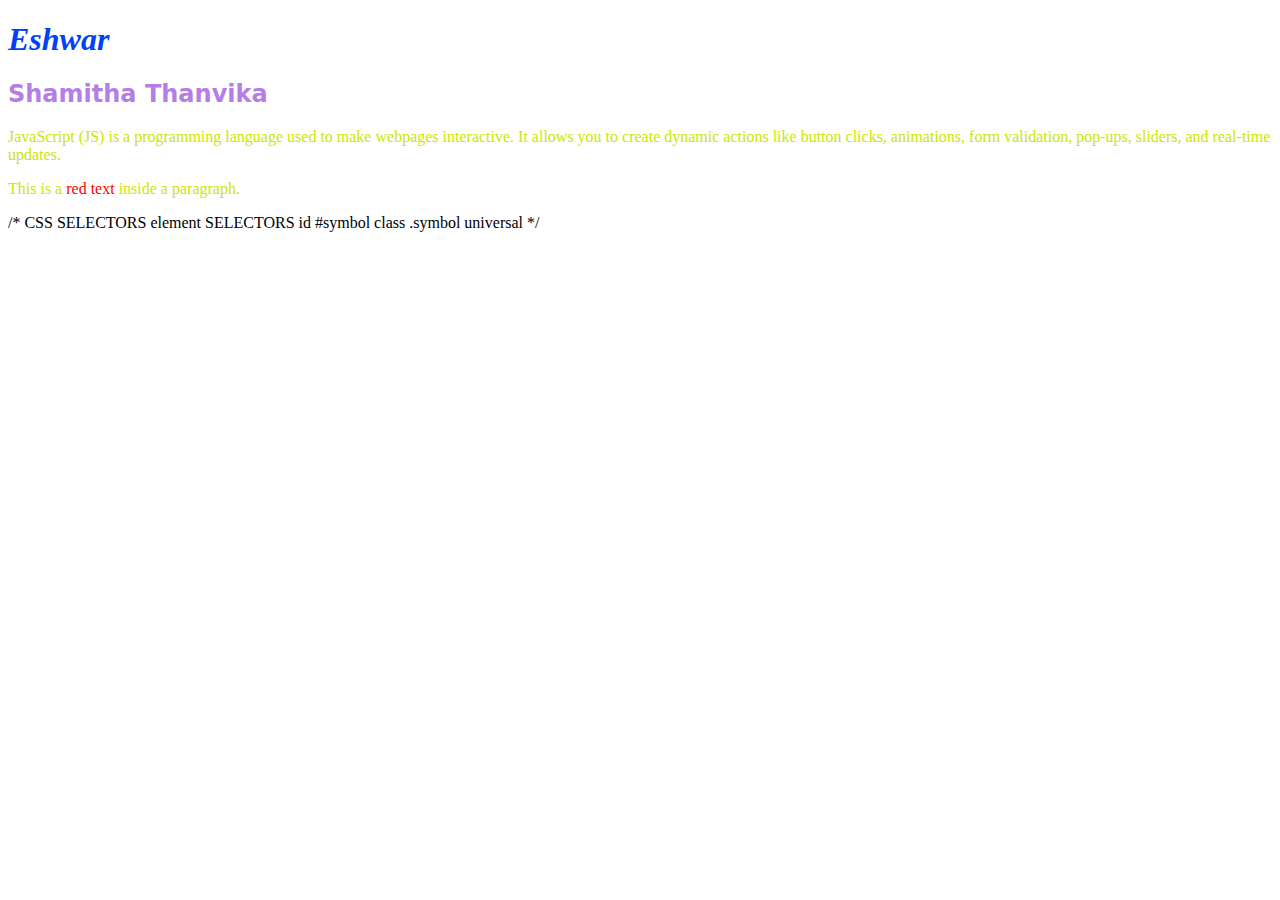
<file: MERN/INTERN CSS DEMO/index.html>
<!DOCTYPE html>
<html>
<head>
   
    <title>Document</title>
    <style>
       h1{
        color: #0042f8;
        font-family:'Times New Roman', Times, serif;
        font-style: italic;
        font-size:xx-large;
       }
       h2{
        color :rgb(180, 126, 230);
        font-family:system-ui, -apple-syste;
       }
       p{
        color:rgb(203, 230, 0)
       }
       
    </style>
</head>
<body>
    <h1>Eshwar</h1>
    <h2>Shamitha Thanvika</h2>
    <p>JavaScript (JS) is a programming language used to make webpages interactive.
It allows you to create dynamic actions like button clicks, animations, form validation, pop-ups, sliders, and real-time updates.</p>
     

    <p>This is a <span style="color: red;">red text</span> inside a paragraph.</p>

</body>
</html>

/*
CSS SELECTORS

element SELECTORS
id   #symbol
class   .symbol
universal
  */
</file>
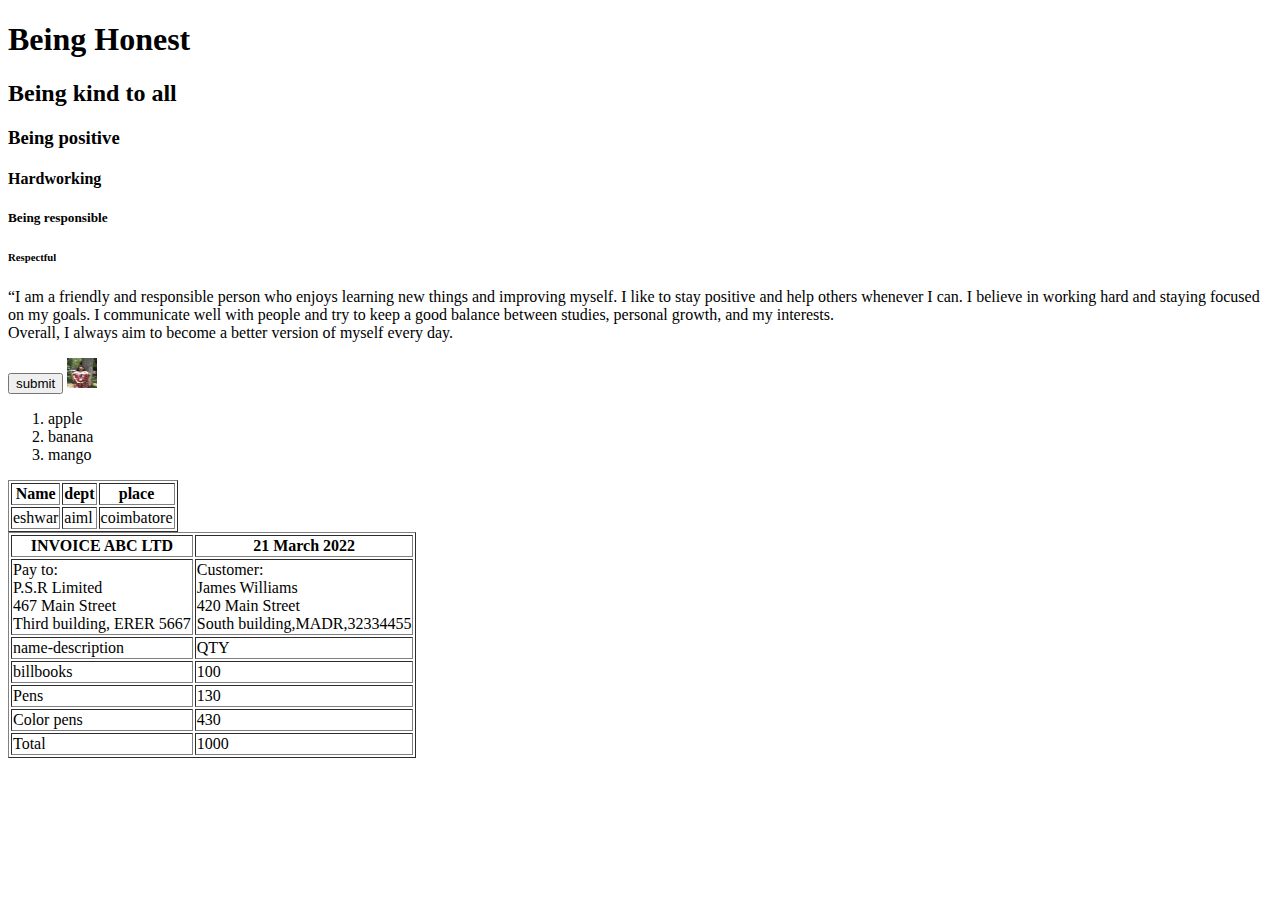
<file: MERN/INTERN HTML DEMO/index.html>
<!DOCTYPE html>
<html lang="en">
<head>
    <meta charset="UTF-8">
    <meta name="viewport" content="width=device-width, initial-scale=1.0">
    <title>Shamitha</title>
</head>
<body>
    

    <h1>Being Honest</h1>
    <h2>Being kind to all</h2>
    <h3>Being positive</h3>
    <h4>Hardworking</h4>
    <h5>Being responsible</h5>
    <h6>Respectful</h6>
    <p>“I am a friendly and responsible person who enjoys learning new things and improving myself. I like to stay positive and help others whenever I can. I believe in working hard and staying focused on my goals. I communicate well with people and try to keep a good balance between studies, personal growth, and my interests.<br> Overall, I always aim to become a better version of myself every day.</p>
<button>submit</button>
<img src="shami.jpg" height ="30px" width="30px" alt="Shamitha">

<ol>
    <li> apple</li>
    <li> banana</li>
    <li>mango </li>
</ol>

<table border="1">
    <tr>
        <th>Name</th>
        <th>dept</th>
        <th>place</th>
    </tr>

    <tr>

        <td>eshwar</td>
        <td>aiml</td>
        <td>coimbatore</td>
    </tr>
</table>

 
<table border="1"> 
    <tr>
        <th>INVOICE ABC LTD</th>
        <th>21 March 2022</th>
    </tr>

    <tr>
        <td>Pay to:<br> P.S.R Limited<br>467 Main Street<br>Third building, ERER 5667</td>

        <td>Customer:<br> James Williams <br>420 Main Street <br> South building,MADR,32334455</td>
    </tr>

    <tr>
        <td>name-description</td>
        <td>QTY</td>
    </tr>

    <tr>
        <td>billbooks</td>
        <td>100</td>
    </tr>

    <tr>
        <td>Pens</td>
        <td>130</td>
    </tr>

    <tr>
        <td>Color pens</td>
        <td>430</td>
    </tr>

    <tr>
        <td>Total</td>
        <td>1000</td>
    </tr>

</table>
</body>
</html>
</file>
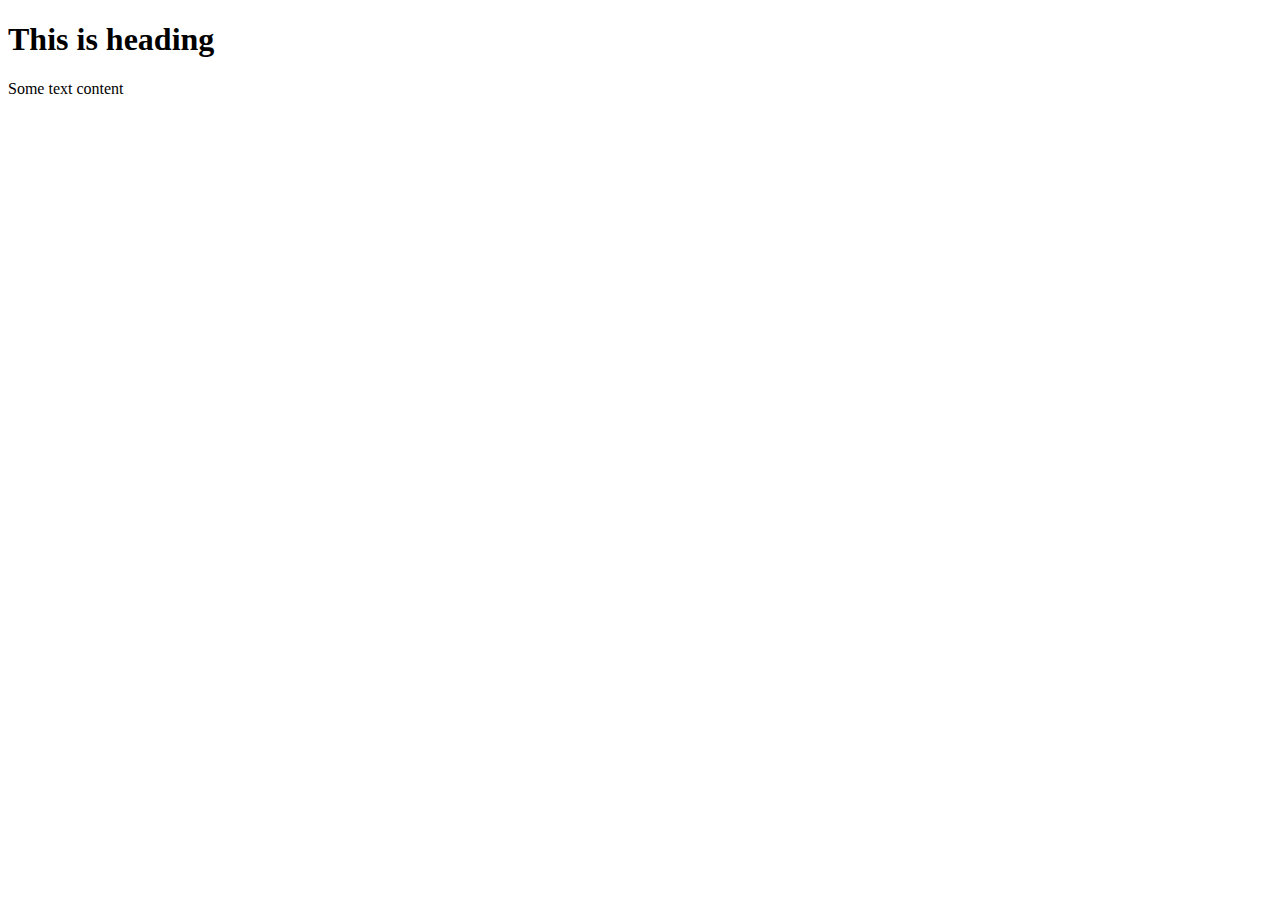
<file: MERN/INTERN JS DEMO/index.html>
<!DOCTYPE html>
<html lang="en">
<head>
    <meta charset="UTF-8">
    <meta name="viewport" content="width=device-width, initial-scale=1.0">
    <title>Document</title>
</head>
<body>
    
    <script src="app.js"></script>
    <div>
        <h1 id="change">This is heading</h1>
        <p>Some text content</p>
    </div>
</body>
</html>
</file>
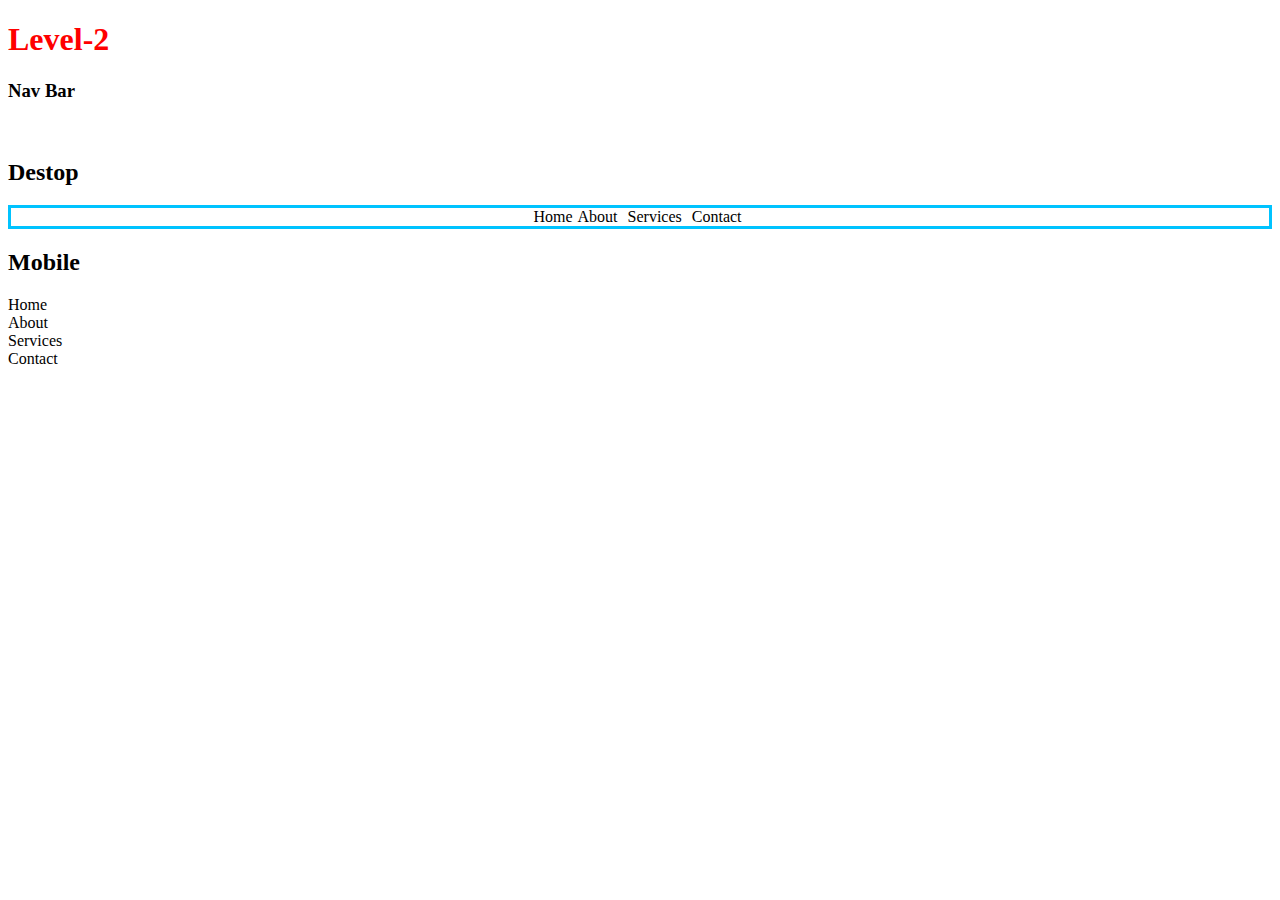
<file: MERN/borders/index7.html>
<!DOCTYPE html>
<html lang="en">
<head>
    <meta charset="UTF-8">
    <meta name="viewport" content="width=device-width, initial-scale=1.0">
    <title>Document</title>
    <link rel="Stylesheet" href="style4.css">
</head>
<body>
    <h1>Level-2</h1>
    <h3>Nav Bar</h3><br>
    <h2>Destop</h2>
    <div class="Container">
        <div class="box">Home</div>
        <div class="box">About</div><br>
        <div class="box">Services</div><br>
        <div class="box">Contact</div><br>
    </div>
    <h2>Mobile</h2>
    <div class="Box1"></div>
        <div class="box">Home</div>
        <div class="box">About</div>
        <div class="box">Services</div>
        <div class="box">Contact</div>
    </div>
    
</body>
</html>
</file>
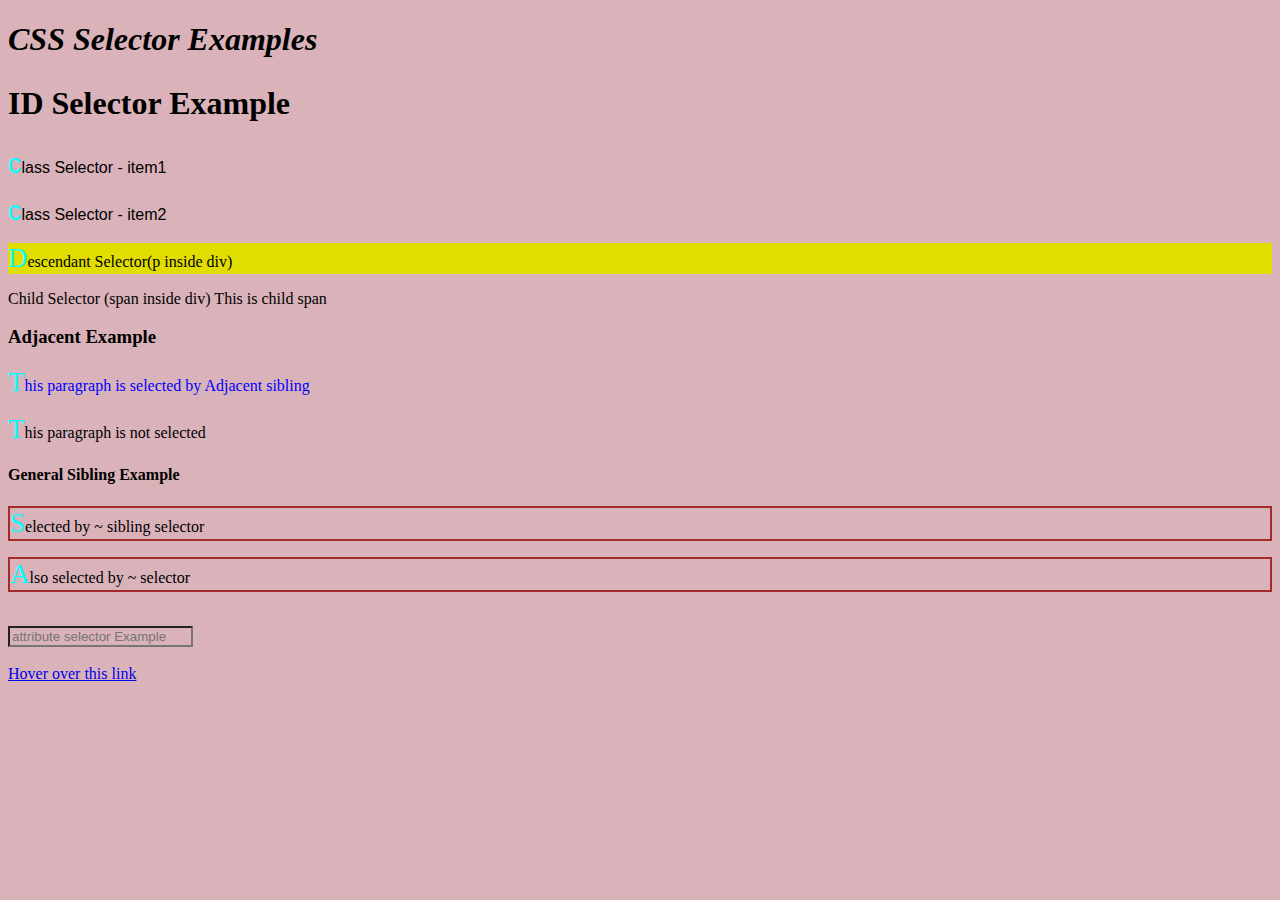
<file: MERN/css properties/index3.html>
<!DOCTYPE html>
<html lang="en">
<head>
    <meta charset="UTF-8">
    <meta name="viewport" content="width=device-width, initial-scale=1.0">
    <title>Document</title>
    <link rel="Stylesheet" href="style.css">
</head>
<body>
<h1>CSS Selector Examples</h1>
    
     <h2 id="unique">ID Selector Example</h2>
     <p class="item">class Selector - item1</p>
     <p class="item" >class Selector - item2</p>

     <div>
        <p>Descendant Selector(p inside div) </p>
        <span id="main"> Child Selector (span inside div)</span>
        <span>This is child span</span>
     </div>

     <h3>Adjacent Example</h3>
     <p>This paragraph is selected by Adjacent sibling</p>
     <p>This paragraph is not selected</p>

     <h4>General Sibling Example</h4>
     <p>Selected by ~ sibling selector</p>
     <p>Also selected by ~ selector</p>

     <br>

     <input type ="text" placeholder="attribute selector Example">
     <br><br>

     <a href="#"> Hover over this link</a>


</body>
</html>
</file>
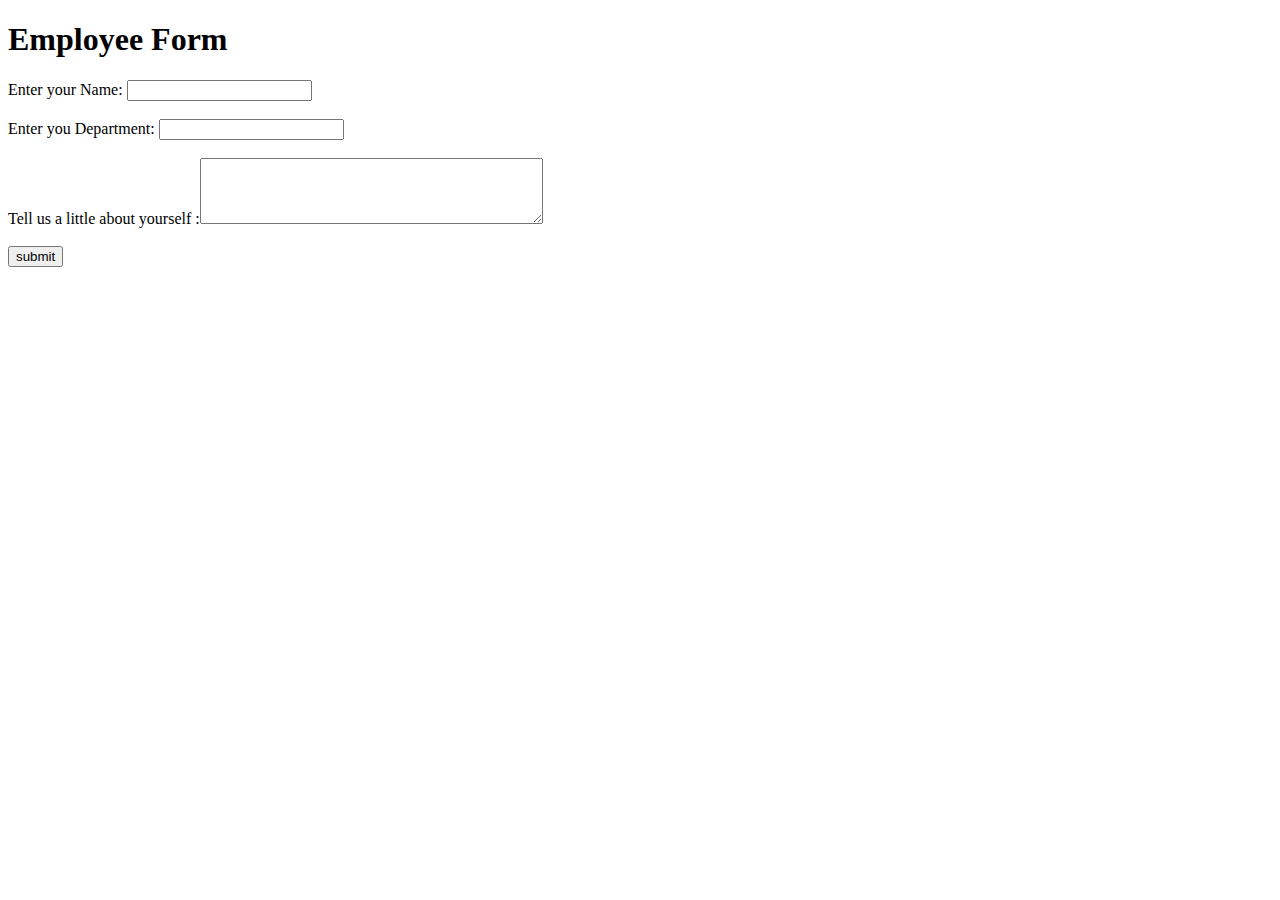
<file: MERN/emp form/index4.html>
<!DOCTYPE html>
<html lang="en">
<head>
    <meta charset="UTF-8">
    <meta name="viewport" content="width=device-width, initial-scale=1.0">
    <title>Document</title>
</head>
<body>
    <h1>Employee Form</h1>

<form>
  Enter your Name:   <input type="text" placeholder=" " name="names"><br><br>
  Enter you Department: <input type="department" placeholder=" " name="department"><br><br>
  Tell us a little about yourself :<textarea rows="4" cols="40"></textarea><br><br>
    <input type="button" value="submit" onClick=alert("Aiml-eshwar")>
</form>
    
</body>
</html>
</file>
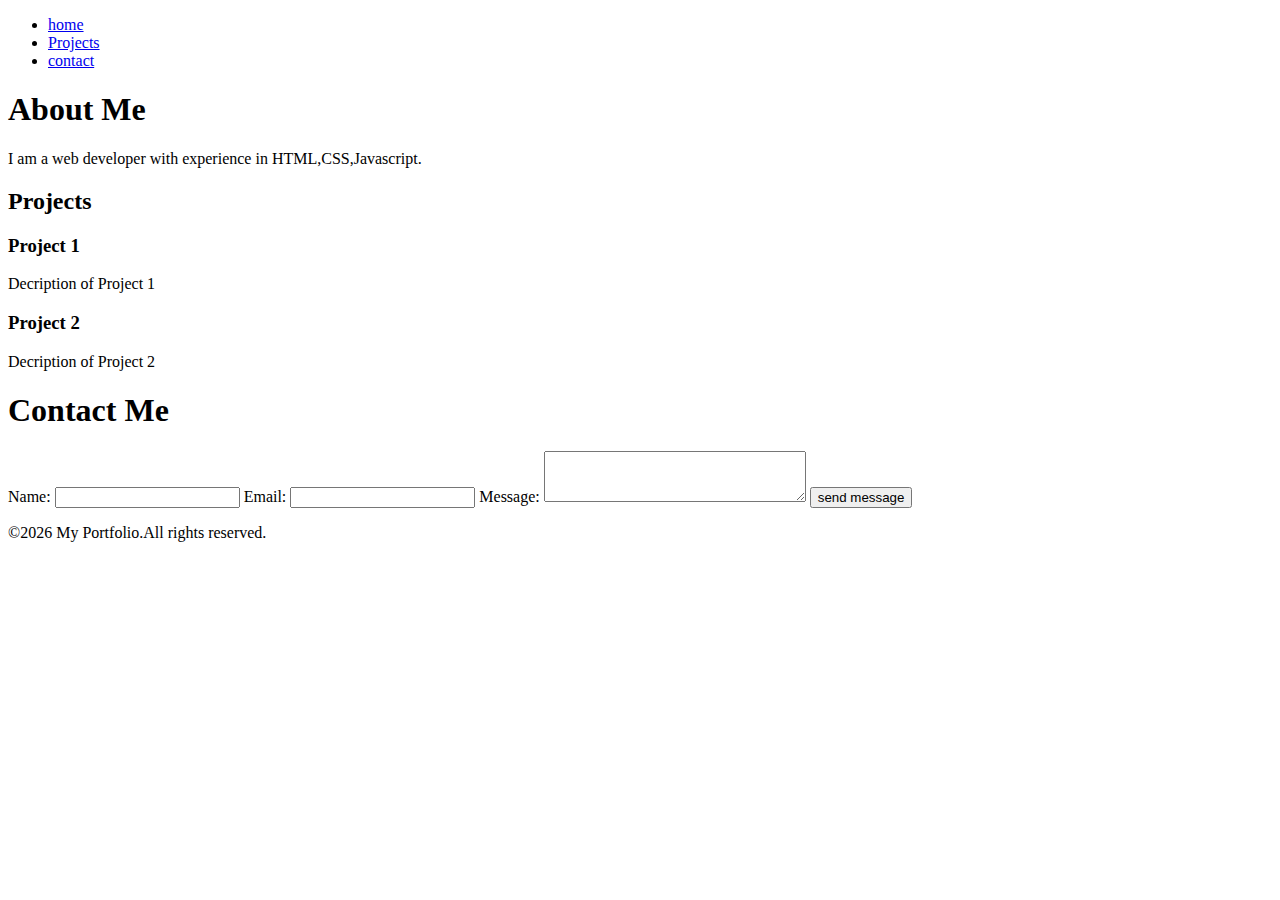
<file: MERN/forms/index6.html>
<!DOCTYPE html>
<html lang="en">
<head>
    <meta charset="UTF-8">
    <meta name="viewport" content="width=device-width, initial-scale=1.0">
    <title>Document</title>
</head>
<body>
    <header> 
        <ul>
   <li> <a href="https://home.google.com/welcome/" target="_blank">home</a><br></li>
   <li> <a href="https://developers.google.com/workspace/guides/create-project" target="_blank">Projects</a><br></li>
   <li><a href="https://contacts.google.com/" target="_blank">contact</a></li>
   </ul>
 </header>

<main>
    <section>
        <h1>About Me</h1>
        <p>I am a web developer with experience in HTML,CSS,Javascript.</p>
    
        <h2>Projects</h2>
        <h3>Project 1</h3>
        <p>Decription of Project 1</p>
        <h3>Project 2</h3>
        <p>Decription of Project 2</p>
        <h1>Contact Me</h1>
    </section>

</main>
<form>
  Name:   <input type="text" placeholder=" " name="names">
  Email:   <input type="text" placeholder=" " name="email">
  Message:   <textarea rows="3" cols="30"></textarea>
  <input type="button" value="send message">
</form>
<footer>
     <p>&copy;2026 My Portfolio.All rights reserved.</p>
 </footer>
 
</body>
</html>
</file>
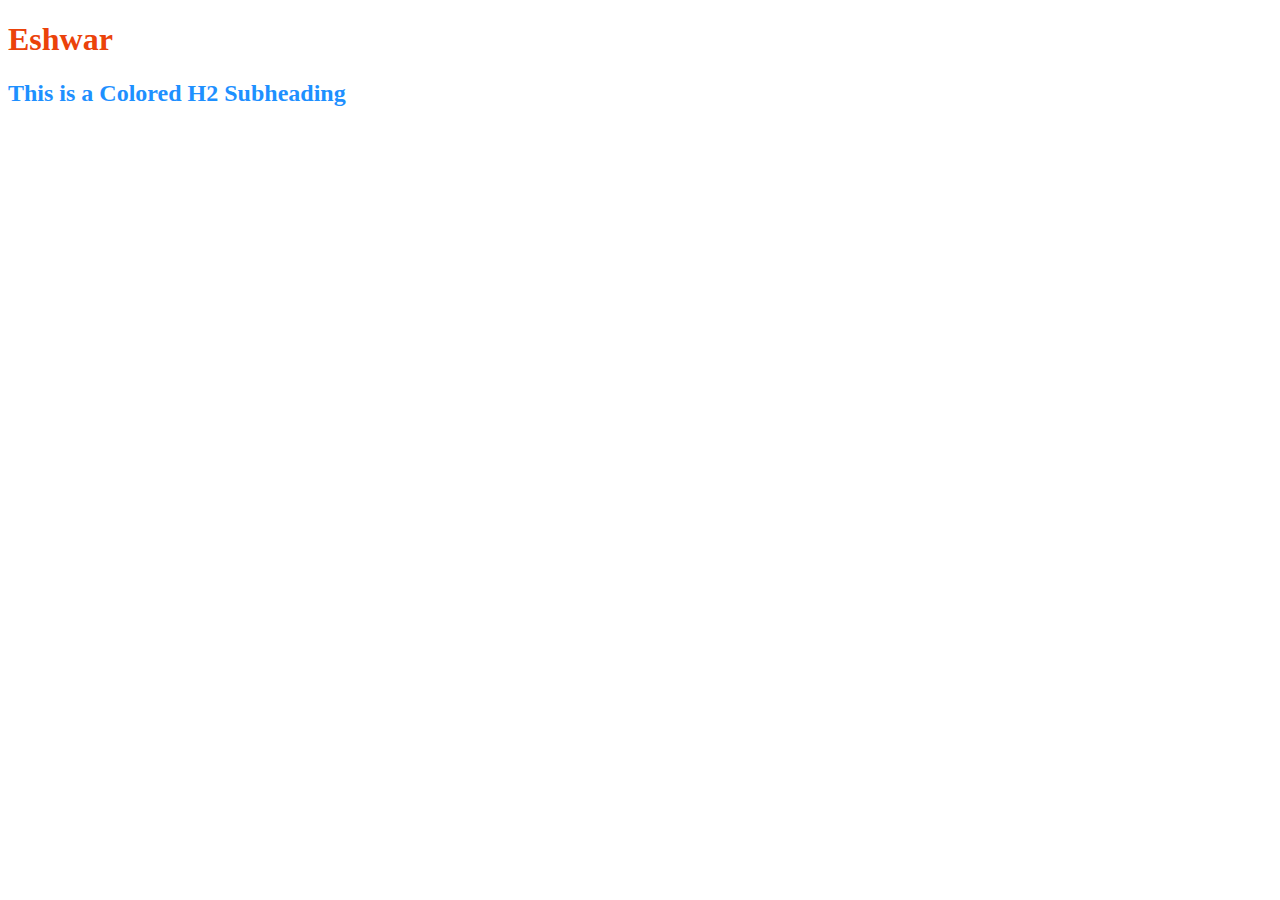
<file: MERN/INTERN CSS DEMO/index2.html>
<!DOCTYPE html>
<html>
<head>
    <title>Colored Headings</title>

    <style>
        h1 {
            color: #eb420a; /* Orange-red */
        }

        h2 {
            color: #1e90ff; /* Light blue */
        }
    </style>

</head>
<body>

    <h1>Eshwar</h1>
    <h2>This is a Colored H2 Subheading</h2>

</body>
</html>
</file>
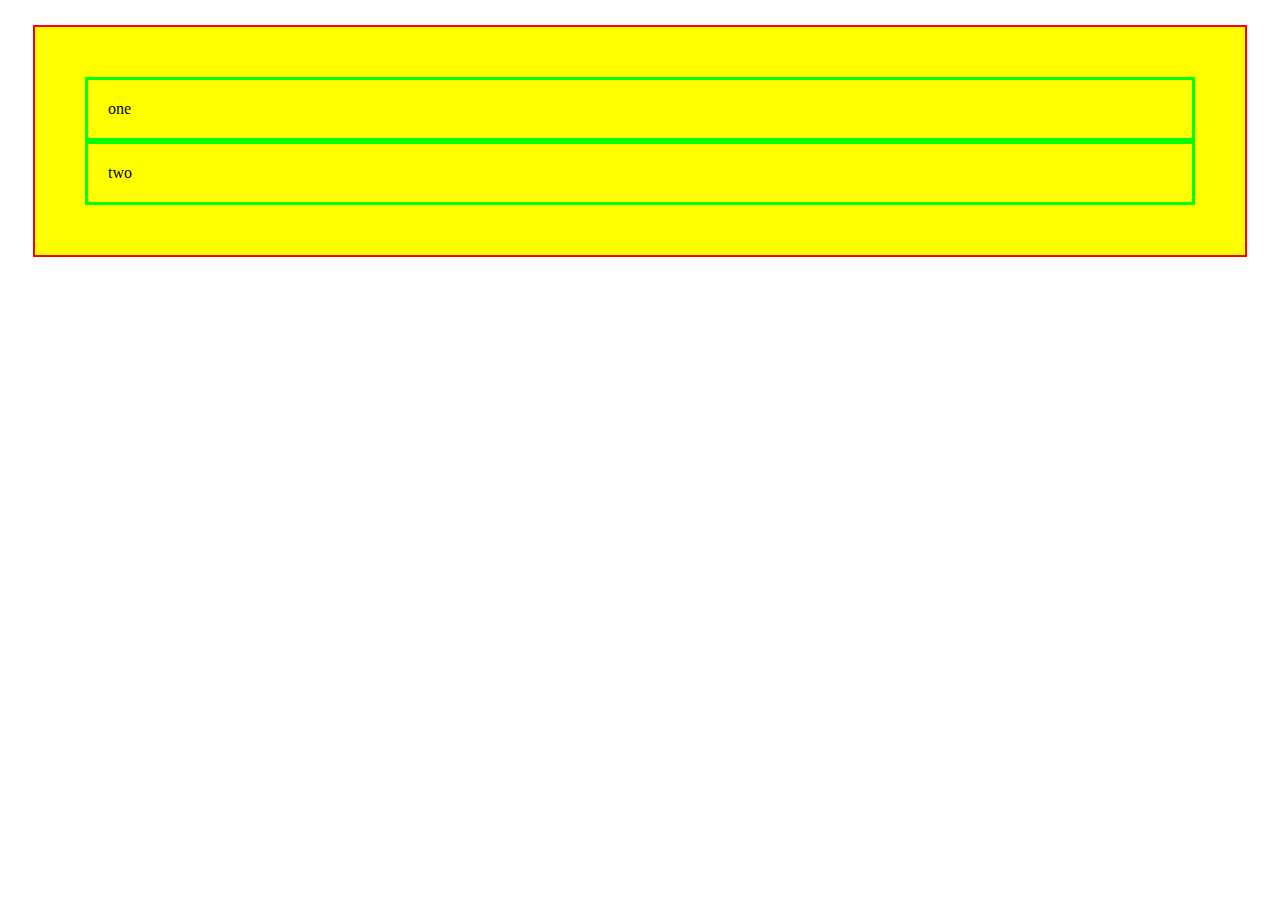
<file: MERN/INTERN CSS DEMO/index4.html>
<!DOCTYPE html>
<html lang="en">
<head>
    <meta charset="UTF-8">
    <meta name="viewport" content="width=device-width, initial-scale=1.0">
    <title>Document</title>
    <link rel="Stylesheet" href="style1.css">
</head>
<body>
    <div class="container">
        <div id="box1">one</div>
        <div id="box2">two</div>


    </div>



</body>
</html>
</file>
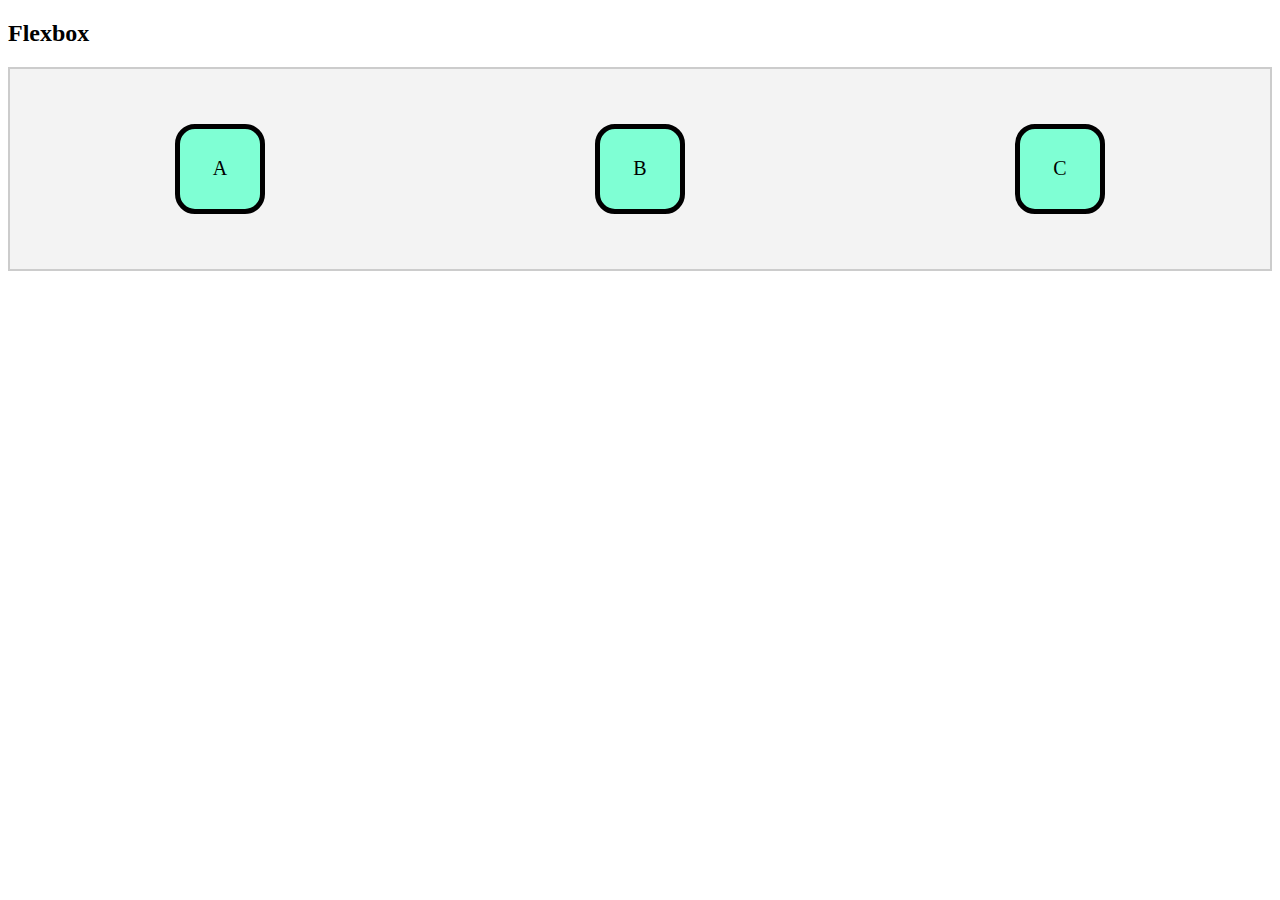
<file: MERN/INTERN CSS DEMO/index5.html>
<!DOCTYPE html>
<html lang="en">
<head>
    <meta charset="UTF-8">
    <meta name="viewport" content="width=device-width, initial-scale=1.0">
    <title>Document</title>
    <link rel="Stylesheet" href="style2.css">

</head>
<body>
<h2>Flexbox</h2>

<div class="Container">
    <div class="box">A</div>
    <div class="box">B</div>
    <div class="box">C</div>
</div>
</body>
</html>
</file>
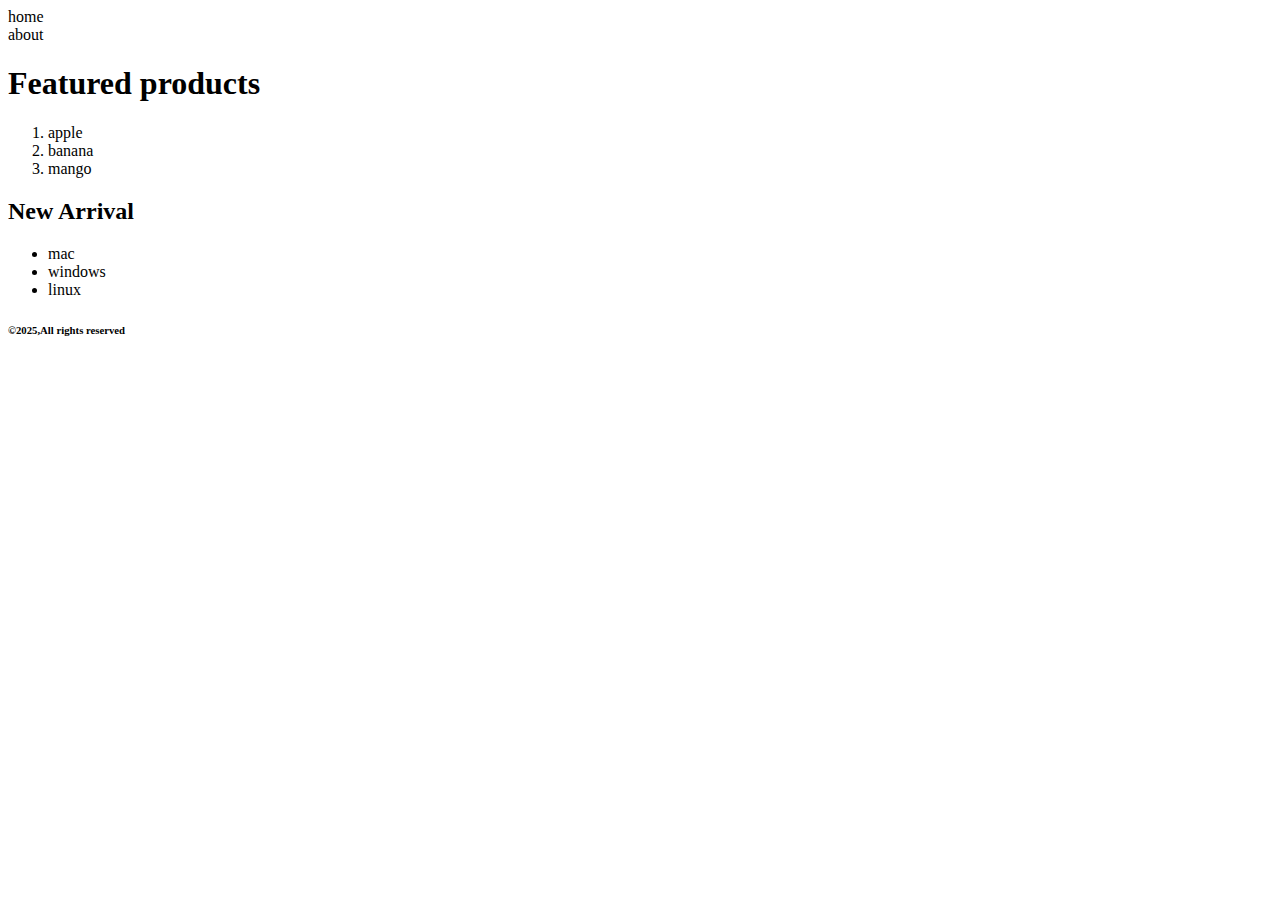
<file: MERN/INTERN HTML DEMO/index1.html>
<!DOCTYPE html>
<html lang="en">
<head>
    <meta charset="UTF-8">
    <meta name="viewport" content="width=device-width, initial-scale=1.0">
    <title>Document</title>
</head>
<body>
    
 <header> 
    <nav>home</nav>
    <nav>about</nav>
 </header>

 <main>
    <section>
        <h1>Featured products</h1>
        <ol>
            <li>apple</li>
            <li>banana</li>
            <li>mango</li>
        </ol>
    </section>

    <section>
        <h2>New Arrival</h2>
        <ul>
            <li>mac</li>
            <li>windows</li>
            <li>linux</li>
        </ul>
    </section>
 </main>

 <footer>
     <h6>&copy;2025,All rights reserved</h6>
 </footer>
</body>
</html>
</file>
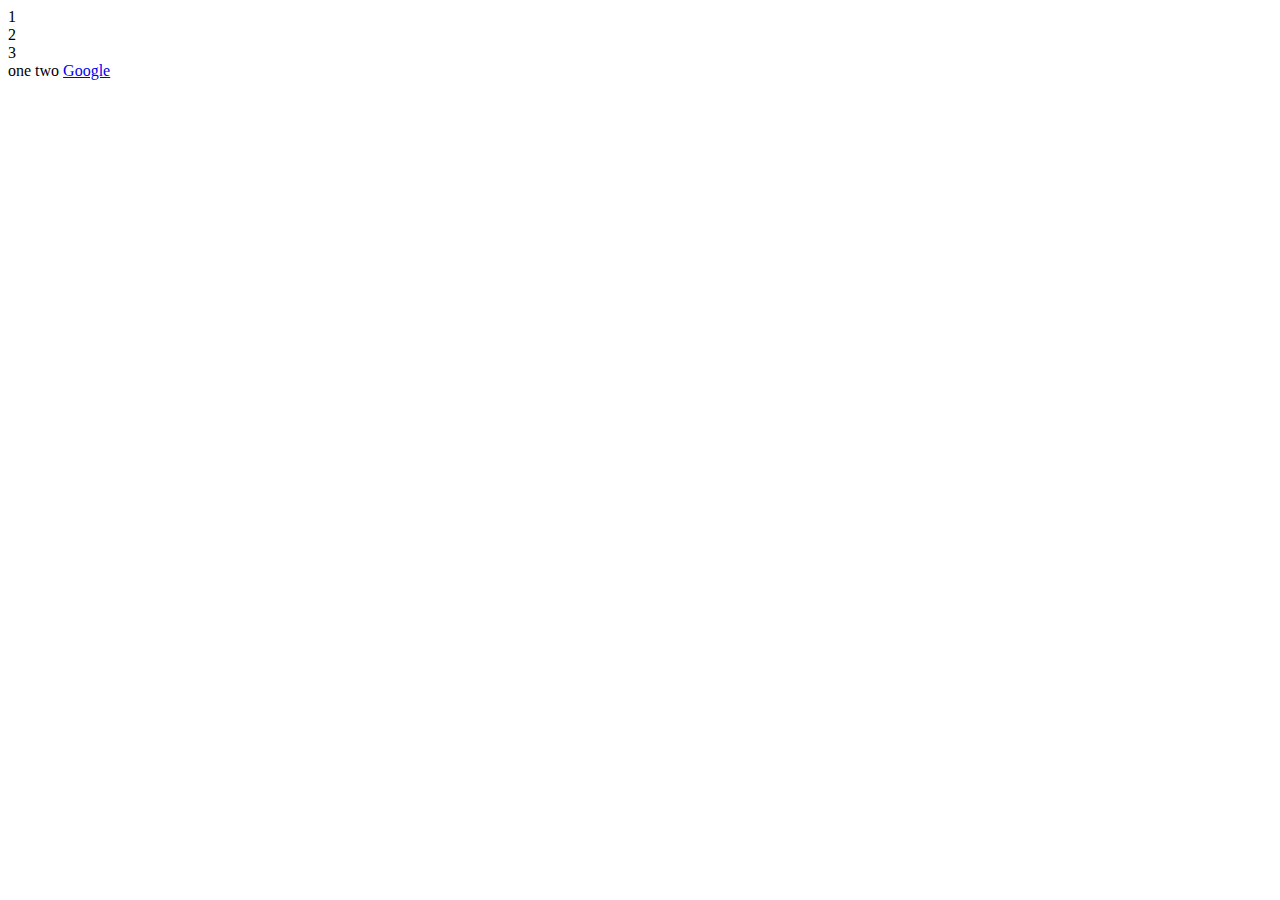
<file: MERN/INTERN HTML DEMO/index2.html>
<!DOCTYPE html>
<html lang="en">
<head>
    <meta charset="UTF-8">
    <meta name="viewport" content="width=device-width, initial-scale=1.0">
    <title>Eshwar</title>
</head>
<body>
<div>1</div>
<div>2</div>
<div>3</div>

<span>one</span>
<span>two</span>

<a href="https://www.google.com/" target="_blank">Google</a>
</body>
</html>
</file>
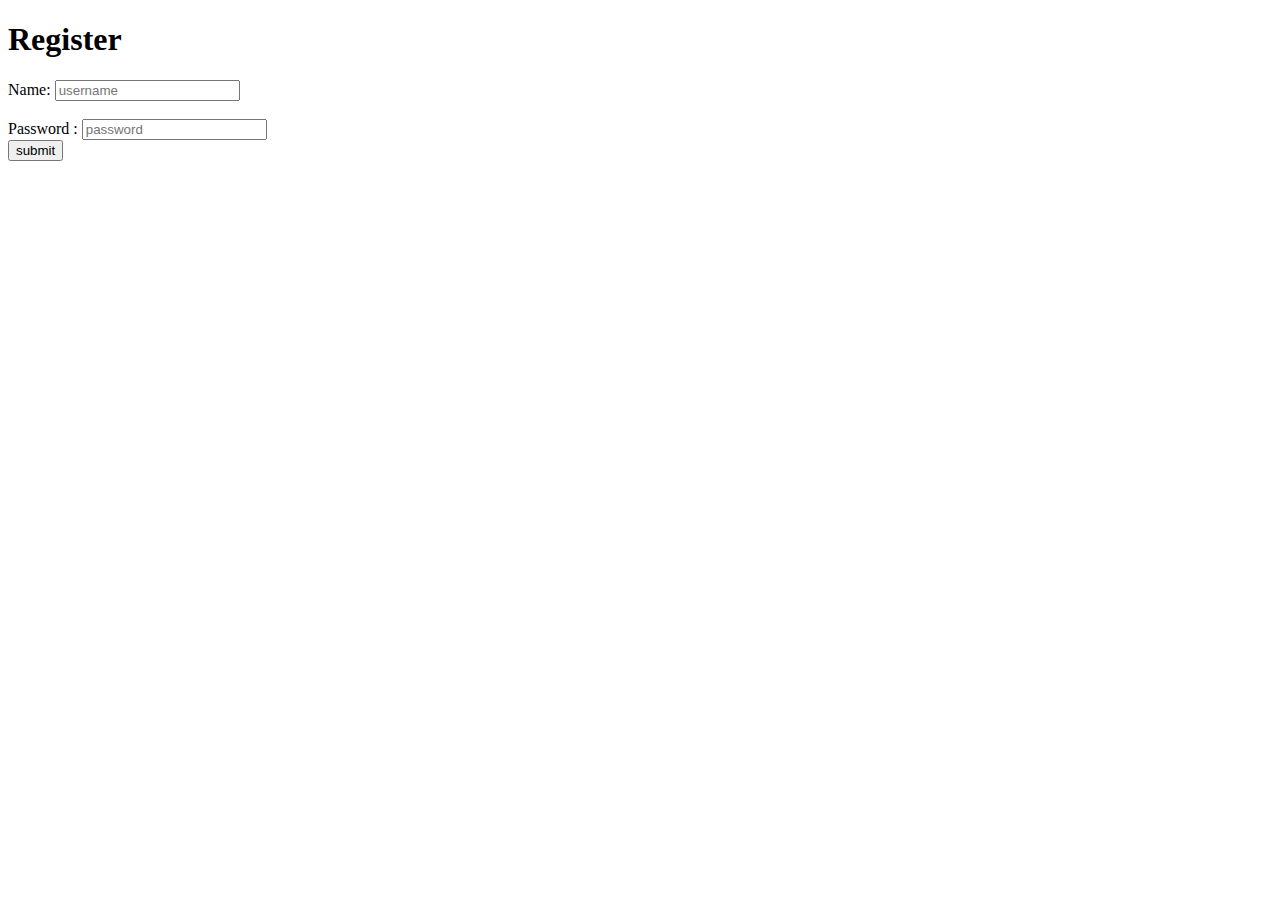
<file: MERN/INTERN HTML DEMO/index3.html>
<!DOCTYPE html>
<html lang="en">
<head>
    <meta charset="UTF-8">
    <meta name="viewport" content="width=\, initial-scale=1.0">
    <title>Eshwar</title>
</head>
<body>
    <h1>Register</h1>

<form>
  Name:   <input type="text" placeholder="username" name="names"><br><br>
  Password : <input type="password" placeholder="password" name="password"><br>
    <input type="button" value="submit" onClick=alert("Aiml-eshwar")>
</form>
</body>
</html>
</file>
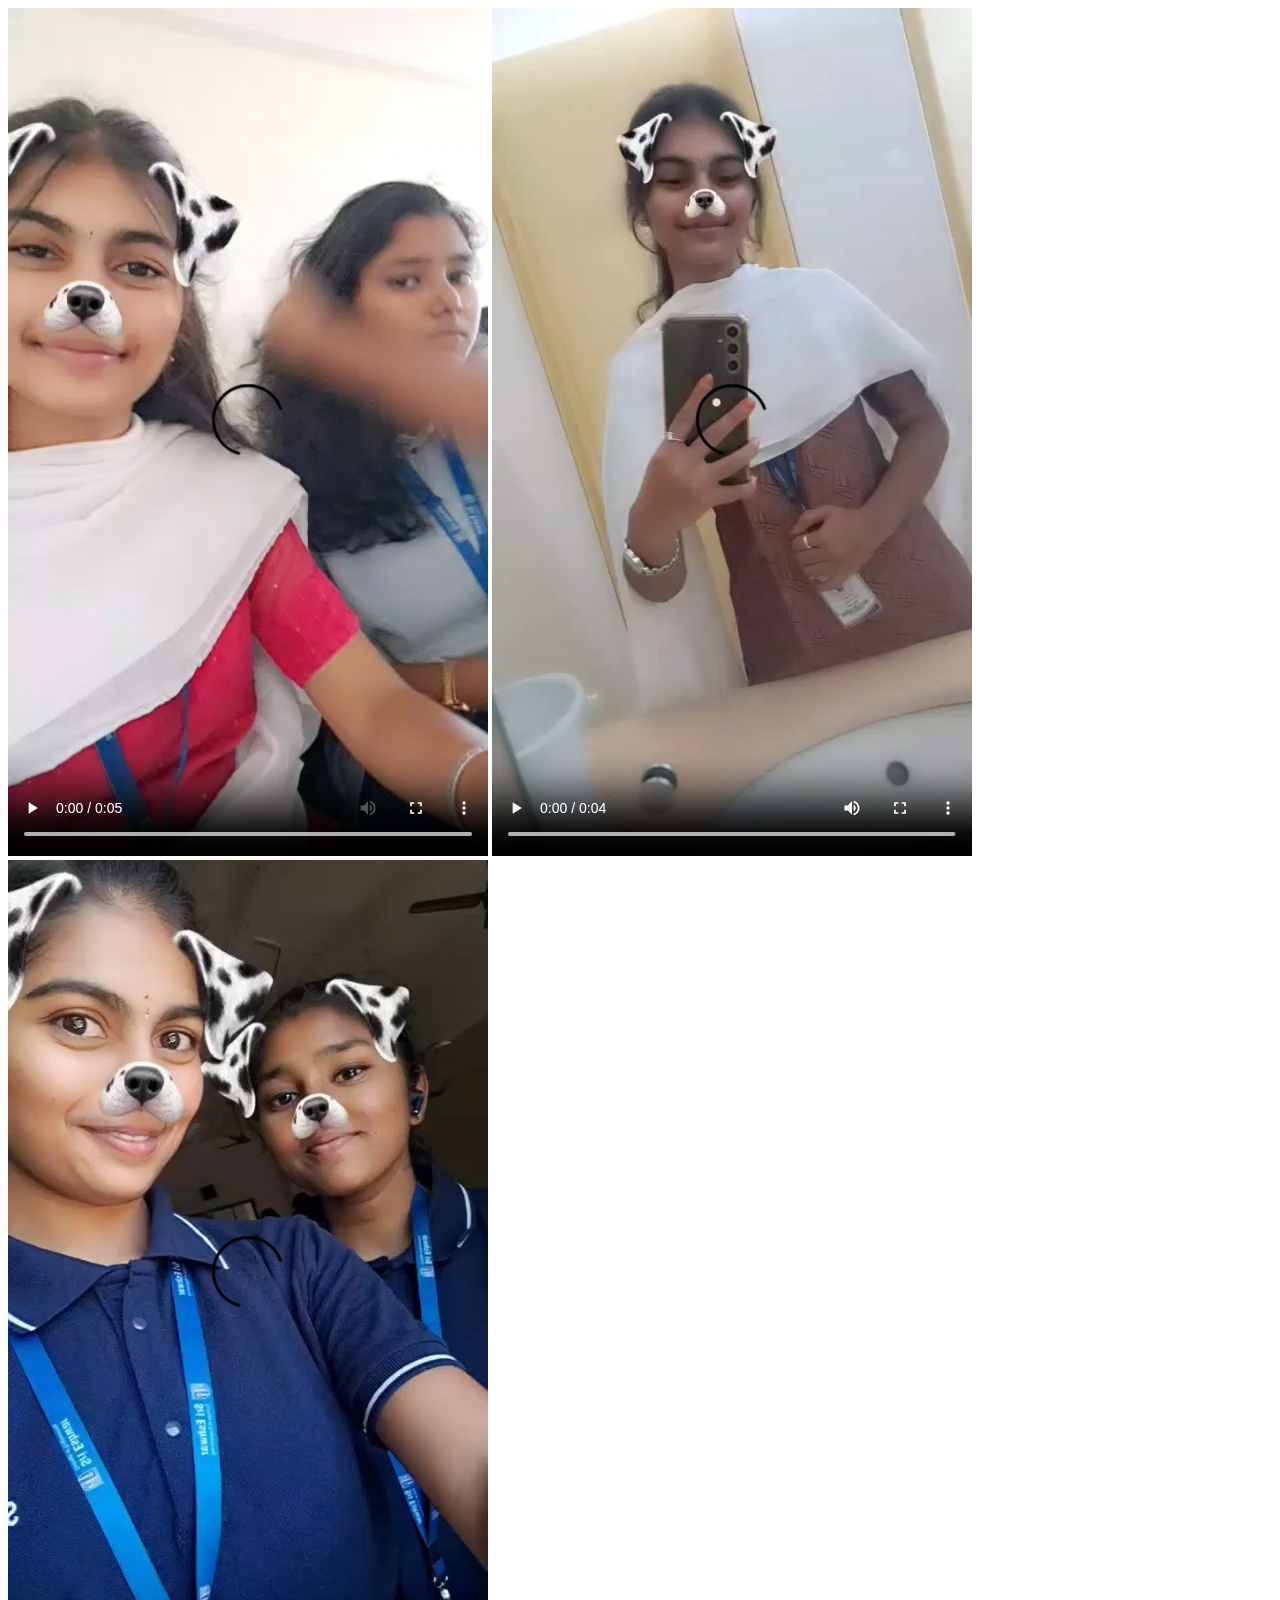
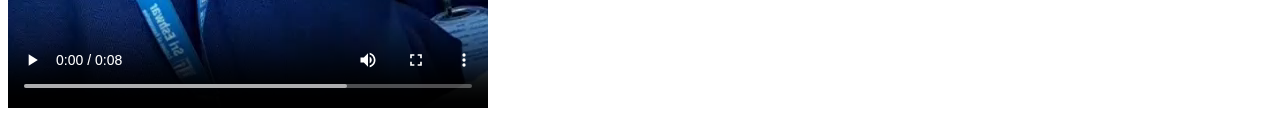
<file: MERN/INTERN HTML DEMO/index5.html>
<!DOCTYPE html>
<html lang="en">
<head>
    <meta charset="UTF-8">
    <meta name="viewport" content="width=device-width, initial-scale=1.0">
    <title>Eshwar</title>
</head>
<body>
<video controls autoplay>
    

    <source src="video1-snap.mp4" type = "video/mp4">

</video>
<video controls autoplay>
    <source src="video2-snap.mp4" type = "video/mp4">
</video>

<video controls autoplay>
    <source src="video3-snap.mp4" type = "video/mp4">
</video>

</body>
</html>
</file>
<file: MERN/borders/style4.css>
h1{
    color: red;
}
.Container{
    display: flex;
    flex-direction: row;
    justify-content: center;
    justify-content: space;
    gap: 5px;
    border: 3px solid rgb(0, 195, 255);
}
</file>
<file: MERN/css properties/style.css>
*{
    background-color: rgb(218, 178, 185);
}
p::first-letter{
    color:aqua;
    font-size: 27px;
}
div p{
    background-color: rgb(225, 221, 0);
}
div #main{
    font-weight: 300;
}
h3+p{
    color: blue;
}
h4~p{
    border:2px solid brown;
}
h1,h4,p{
    text-align:right bottom;
}
.item{
    font-family: 'Franklin Gothic Medium', 'Arial Narrow', Arial, sans-serif;
}
#unique{
    font-size: 200%;
}
h1{
    font-style: italic;
}
a:hover{
    color: black;
    border: 2px solid rgb(255, 0, 183);
}
</file>
<file: MERN/INTERN CSS DEMO/style1.css>
.container{
    border:2px solid red;
    margin : 25px;
    padding: 50px;
    background-color: yellow;
}
.container>div{
    border: 3px solid rgb(0, 255, 0);
    padding: 20px;
}
</file>
<file: MERN/INTERN CSS DEMO/style2.css>
.Container{
    display: flex;
    flex-direction: row;
    justify-content: center;
    justify-content: space-around;
    border: 2px solid #ccc;
    background: #f3f3f3;
    height: 200px;
    align-items: center;
}
.box{
    background-color: aquamarine;
    color: black;
    font-size: 20px;
    height: 80px;
    width: 80px;
    border-radius: 20px;
    display: flex;
    justify-content: center;
    align-items: center;
    border: 5px solid black;
}
</file>
